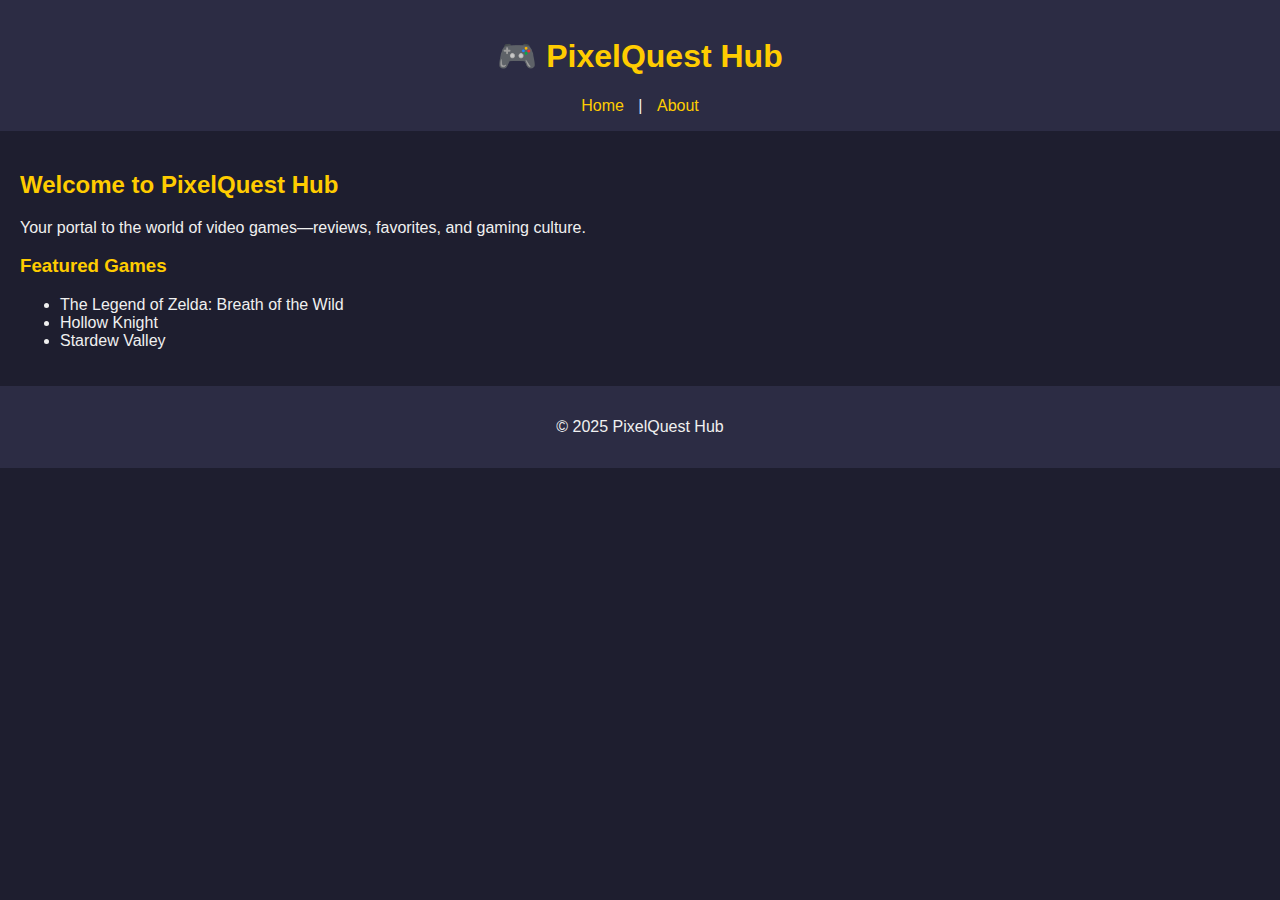
<file: index.html>
<!DOCTYPE html>
<html lang="en">
<head>
  <meta charset="UTF-8">
  <title>PixelQuest Hub</title>
  <link rel="stylesheet" href="styleweb.css">
</head>
<body>
  <header>
    <h1>🎮 PixelQuest Hub</h1>
    <nav>
      <a href="PixelQuest.html">Home</a> |
      <a href="about.html">About</a>
    </nav>
  </header>
  <main>
    <h2>Welcome to PixelQuest Hub</h2>
    <p>Your portal to the world of video games—reviews, favorites, and gaming culture.</p>
    <section>
      <h3>Featured Games</h3>
      <ul>
        <li>The Legend of Zelda: Breath of the Wild</li>
        <li>Hollow Knight</li>
        <li>Stardew Valley</li>
      </ul>
    </section>
  </main>
  <footer>
    <p>© 2025 PixelQuest Hub</p>
  </footer>
</body>
</html>
</file>
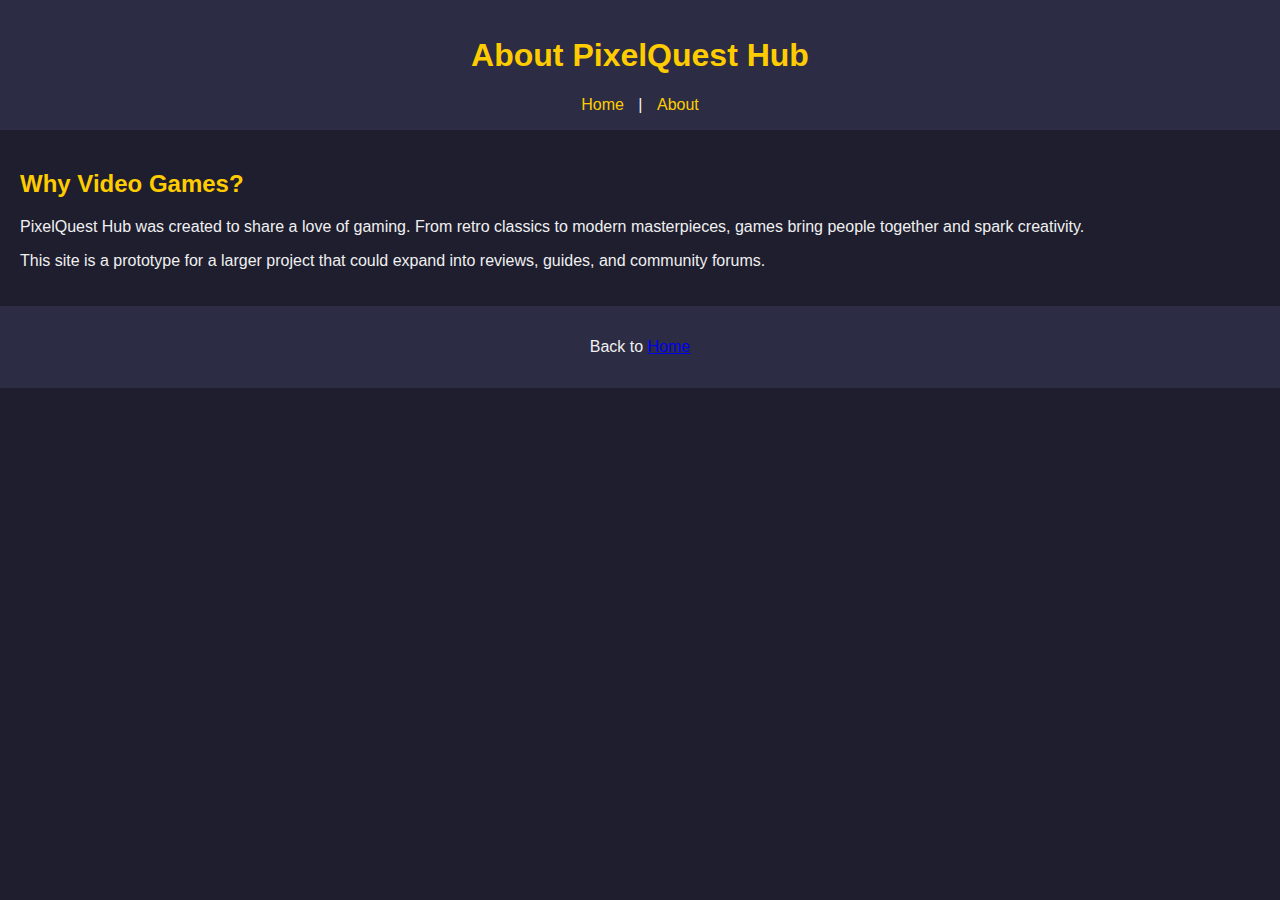
<file: about.html>
<!DOCTYPE html>
<html lang="en">
<head>
  <meta charset="UTF-8">
  <title>About - PixelQuest Hub</title>
  <link rel="stylesheet" href="styleweb.css">
</head>
<body>
  <header>
    <h1>About PixelQuest Hub</h1>
    <nav>
      <a href="index.html">Home</a> |
      <a href="about.html">About</a>
    </nav>
  </header>
  <main>
    <h2>Why Video Games?</h2>
    <p>PixelQuest Hub was created to share a love of gaming. From retro classics to modern masterpieces, games bring people together and spark creativity.</p>
    <p>This site is a prototype for a larger project that could expand into reviews, guides, and community forums.</p>
  </main>
  <footer>
    <p>Back to <a href="index.html">Home</a></p>
  </footer>
</body>
</html>
</file>
<file: styleweb.css>
body {
  font-family: Arial, sans-serif;
  background-color: #1e1e2f;
  color: #f0f0f0;
  margin: 0;
  padding: 0;
}

header, footer {
  background-color: #2c2c44;
  text-align: center;
  padding: 1em;
}

nav a {
  color: #ffcc00;
  margin: 0 10px;
  text-decoration: none;
}

h1, h2, h3 {
  color: #ffcc00;
}

main {
  padding: 20px;
}
</file>
